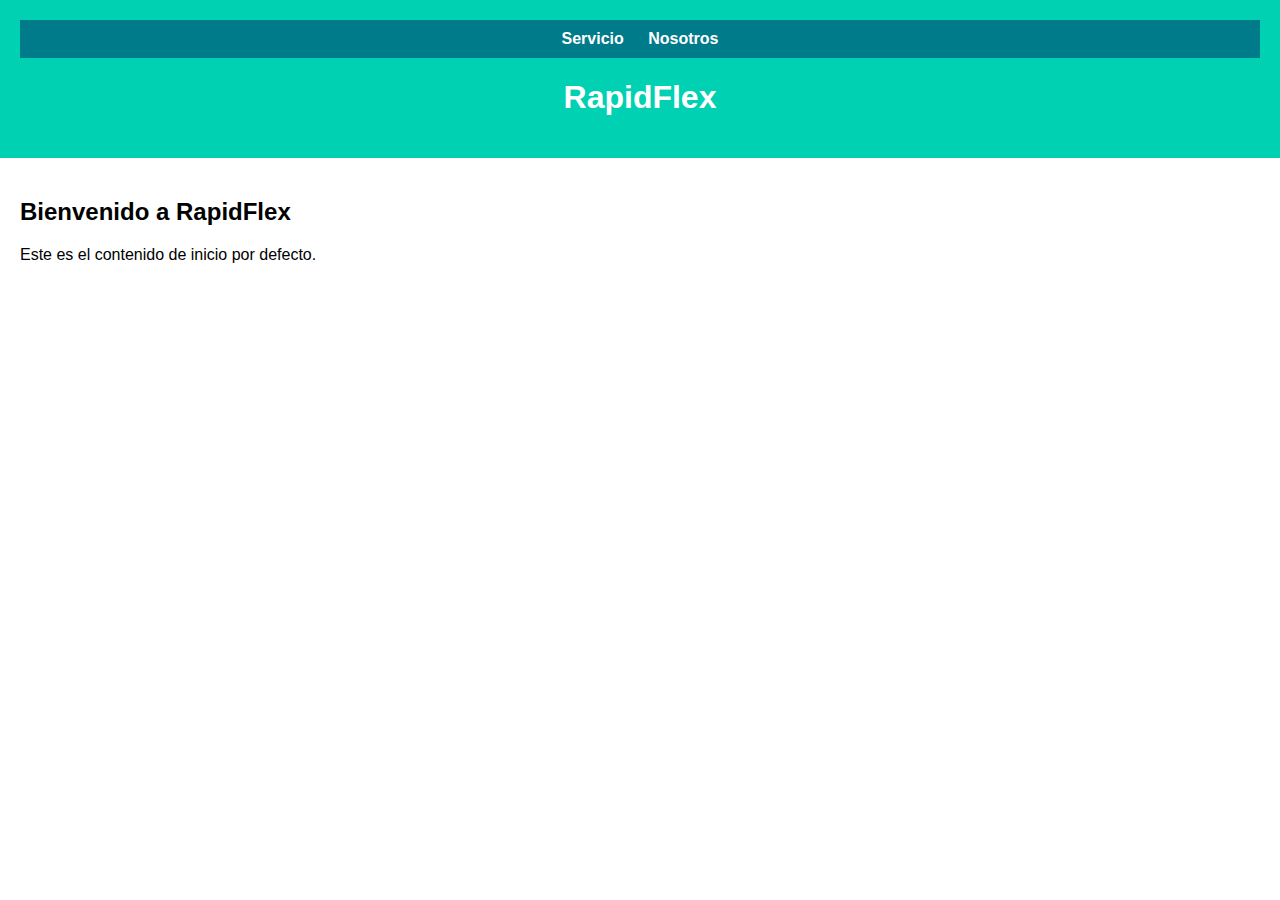
<file: index.html>
<!DOCTYPE html>
<html lang="es">
<head>
  <meta charset="UTF-8" />
  <meta name="viewport" content="width=device-width, initial-scale=1.0" />
  <title>RapidFlex - Inicio</title>
  <link rel="stylesheet" href="estilos.css" />
</head>
<body>

  <header>
    <nav>
      <a href="javascript:void(0)" onclick="mostrarContenido('servicio.html')">Servicio</a>
      <a href="javascript:void(0)" onclick="mostrarContenido('nosotros.html')">Nosotros</a>
    </nav>
    <h1>RapidFlex</h1>
  </header>

  <!-- Contenedor dinámico -->
  <div id="contenido-dinamico" style="display:none;"></div>

  <!-- Contenido principal (se ocultará al cargar dinámico) -->
  <main id="contenido-principal">
    <section>
      <h2>Bienvenido a RapidFlex</h2>
      <p>Este es el contenido de inicio por defecto.</p>
    </section>
  </main>

  <script>
    function mostrarContenido(url) {
      document.getElementById('contenido-principal').style.display = 'none';
      const contenedor = document.getElementById('contenido-dinamico');
      contenedor.style.display = 'block';
      contenedor.innerHTML = '<p style="padding: 20px;">Cargando contenido...</p>';
      fetch(url)
        .then(res => res.text())
        .then(html => {
          contenedor.innerHTML = html;
          window.scrollTo({ top: 0, behavior: 'smooth' });
        })
        .catch(err => {
          contenedor.innerHTML = '<p style="color:red;">Error al cargar contenido.</p>';
        });
    }
  </script>

</body>
</html>
</file>
<file: estilos.css>
body {
  font-family: Arial, sans-serif;
  margin: 0;
  padding: 0;
}
header {
  background-color: #00d1b2;
  padding: 20px;
  color: white;
  text-align: center;
}
nav {
  background: #007b8a;
  padding: 10px;
  text-align: center;
}
nav a {
  color: white;
  margin: 0 10px;
  text-decoration: none;
  font-weight: bold;
}
main, #contenido-dinamico {
  padding: 20px;
}
</file>
